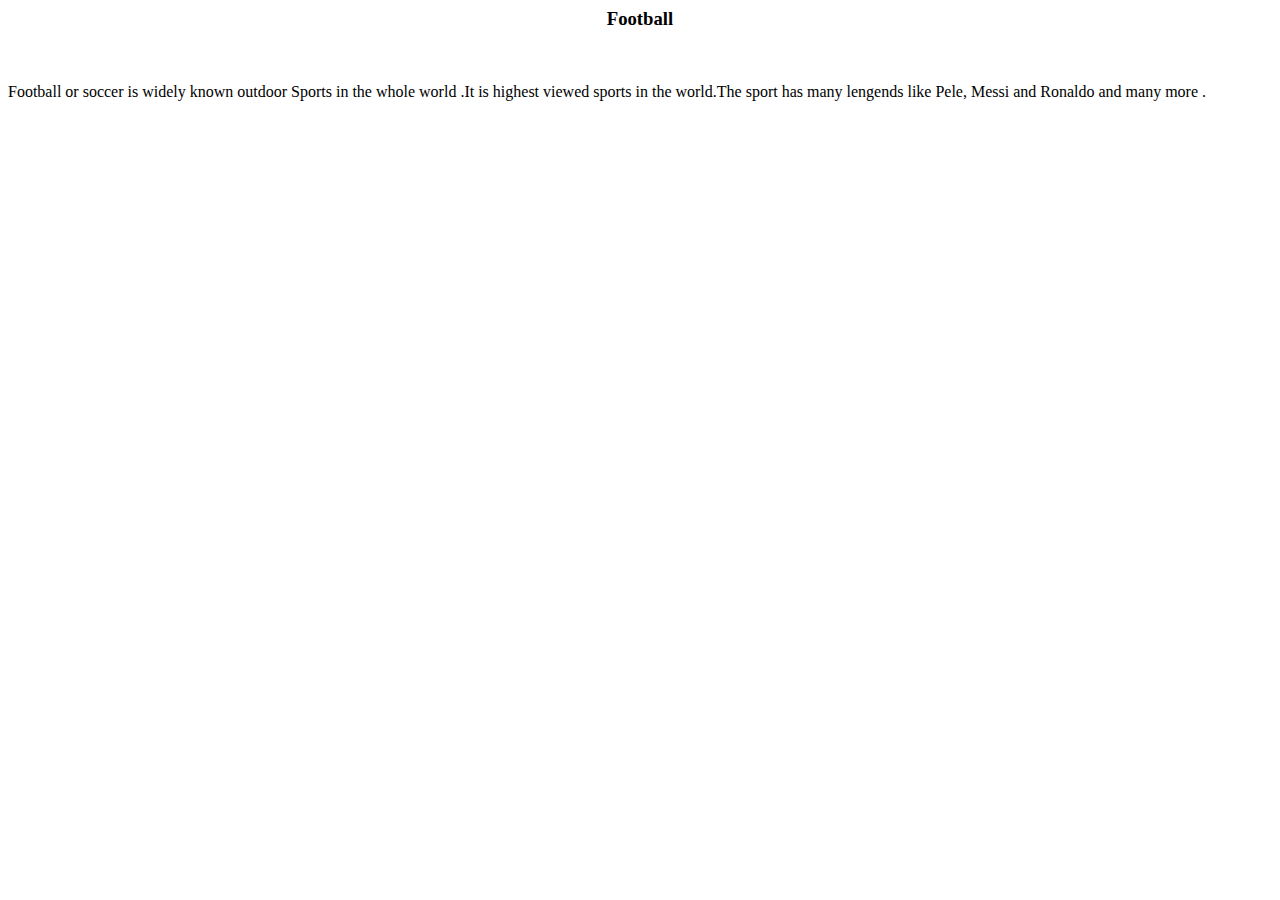
<file: doc.html>
<html>
<head>
<title>
football
</title>
</head>
<body>
<h3><center>Football</center></h3><br>
<p>Football or soccer is widely known outdoor Sports in the whole world .It is highest viewed sports in the world.The sport has many lengends like Pele, Messi and Ronaldo and many more .</p>
</body>
</html>
</file>
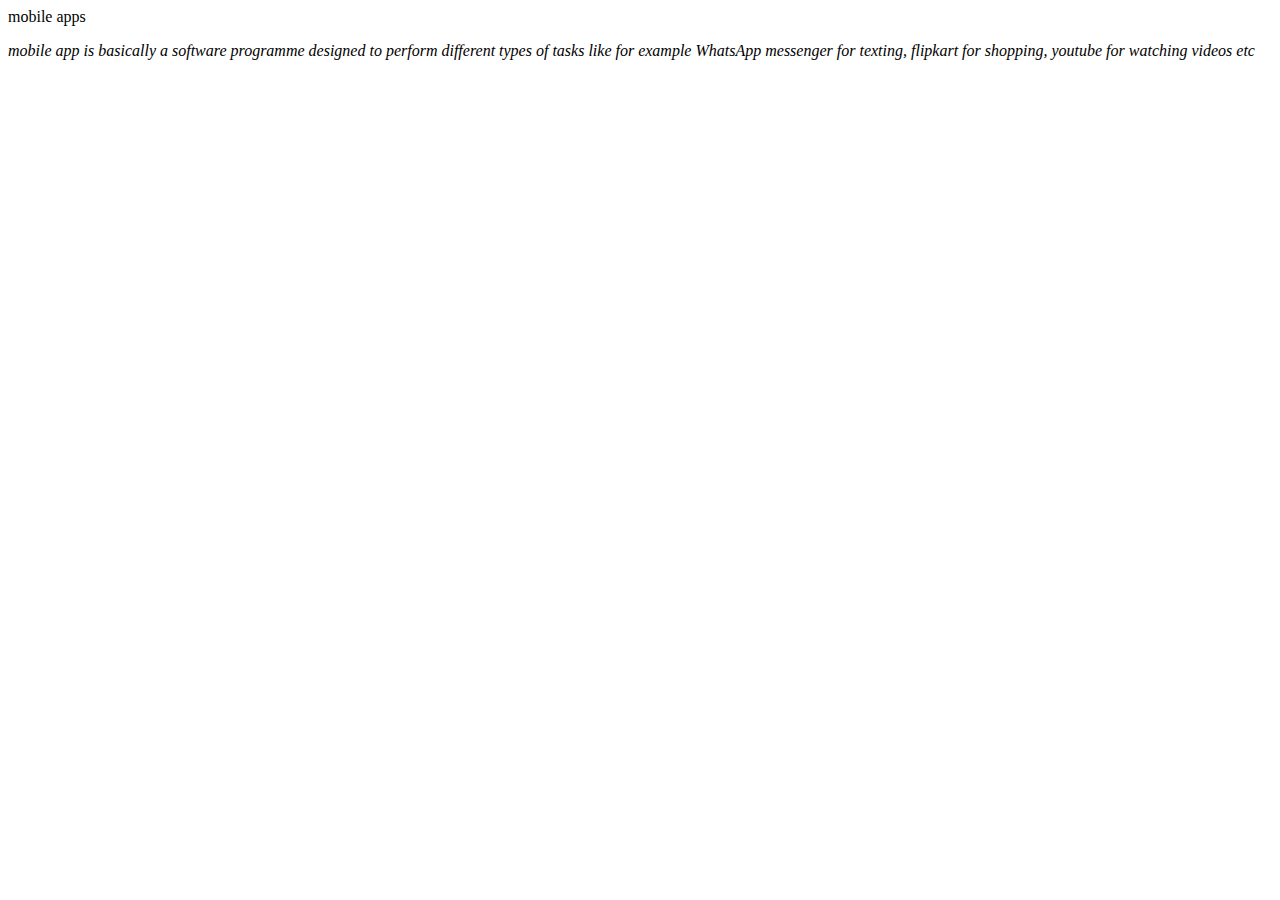
<file: mobile apps.html>
<html>
<tittle> 
mobile apps
</tittle>
</head>
<body>
<em>
<p> mobile app is basically a software programme designed to perform different types of tasks like for example WhatsApp messenger for  texting,  flipkart for shopping, youtube for watching videos etc 
</em>
<p>
</body>
</html>
</file>
